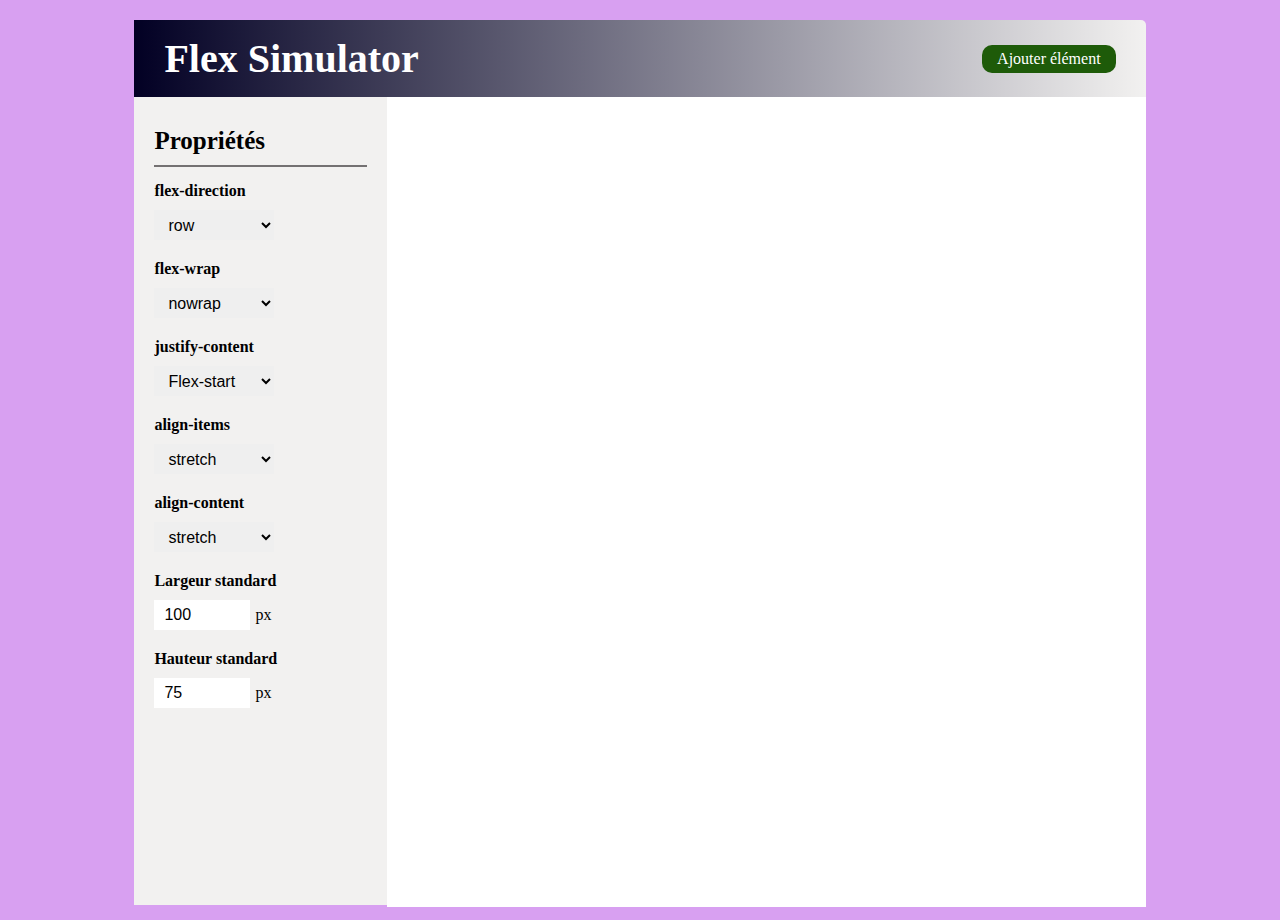
<file: flex_simulator.html>
<!DOCTYPE html>
<html lang="en">
<head>
    <meta charset="UTF-8">
    <title>Flex Simulator</title>
    <link rel="stylesheet" href="https://use.fontawesome.com/releases/v5.0.12/css/all.css"
          integrity="sha384-G0fIWCsCzJIMAVNQPfjH08cyYaUtMwjJwqiRKxxE/rx96Uroj1BtIQ6MLJuheaO9" crossorigin="anonymous">
    <link rel="stylesheet" href="style2.css">
    <script src="JS/jquery_min.js"></script>
    <script src="JS/script2.js"></script>
</head>
<body>
<div id="container">
    <header>
        <h1>Flex Simulator</h1>
        <div class="noselect" unselectable="on" onselectstart="return false;"
             id="add_element">
            Ajouter élément
        </div>
    </header>
    <main>
        <section id="commands">
            <h2>Propriétés</h2>

            <div><h3>flex-direction</h3>
                <select class="input_detect" name="" id="flex-direction">
                    <option value="row">row</option>
                    <option value="row-reverse">row-reverse</option>
                    <option value="column">column</option>
                    <option value="column-reverse">column-reverse</option>
                </select></div>

            <div><h3>flex-wrap</h3>
                <select class="input_detect" name="" id="flex-wrap">
                    <option selected value="nowrap">nowrap</option>
                    <option value="wrap">wrap</option>
                    <option value="wrap-reverse">wrap-reverse</option>
                </select></div>


            <div><h3>justify-content</h3>
                <select class="input_detect" name="" id="justify-content">
                    <option selected value="flex-start">Flex-start</option>
                    <option value="flex-end">Flex-end</option>
                    <option value="center">center</option>
                    <option value="space-between">space-between</option>
                    <option value="space-around">space-around</option>
                    <option value="space-evenly">space-evenly</option>
                </select></div>

            <div><h3>align-items</h3>
                <select class="input_detect" name="" id="align-items">
                    <option value="flex-start">Flex-start</option>
                    <option value="flex-end">Flex-end</option>
                    <option value="center">center</option>
                    <option selected value="stretch">stretch</option>
                    <option value="baseline">baseline</option>
                </select></div>

            <div>
                <h3>align-content</h3>
                <select class="input_detect" name="" id="align-content">
                    <option value="flex-start">Flex-start</option>
                    <option value="flex-end">Flex-end</option>
                    <option value="center">center</option>
                    <option selected value="stretch">stretch</option>
                    <option value="space-between">space-between</option>
                    <option value="space-around">space-around</option>
                </select>
            </div>
            <div>
                <h3>Largeur standard</h3>
                <div>
                    <input type="text" id="width" value="100">
                    <span> px</span>
                </div>
            </div>
            <div>
                <h3>Hauteur standard</h3>
                <div>
                    <input type="text" id="height" value="75">
                    <span> px</span>
                </div>
            </div>
        </section>
        <section id="cadre">
        </section>
    </main>
</div>

</body>
</html>
</file>
<file: style2.css>
html {
    height:100%;
}

* {
    font-size:16px;
    padding-left: 0;
    vertical-align: top;
    margin-top:0;
    margin-bottom:0;
    box-sizing: border-box;
}

body {
    background: #d8a0f1;
    font-family: Calibri;
    height:100%;
}

    #container {
        background: #f2f1f0;
        width:80%;
        margin:20px auto;
        box-sizing: border-box;
        border-radius: 5px;
        /*overflow: hidden;*/
        height:90%;
    }

        header {
            padding:15px 30px;
            margin: 0;
            display: flex;
            justify-content: space-between;
            align-items: center;
            background: rgb(2,0,36);
            background: linear-gradient(90deg, rgba(2,0,36,1) 0%, rgba(193,0,0,0) 100%);
        }

            header h1 {
                font-size: 40px;
                color:white;
            }

            #add_element {
                background-color: #1e5b09;
                color:white;
                border-radius: 10px;
                padding: 5px 15px;
                text-decoration: none;
                cursor:pointer;
                /*width:20%;*/
                box-sizing: border-box;
                justify-content: center;
                text-align: center;

            }

            #add_element:hover {
                background-color: #44cc12;
            }


        main {
                display:flex;
                align-items: stretch;
                height: 100%;
            }

                #commands {
                    display: flex;
                    flex-direction: column;
                    flex-wrap: nowrap;
                    justify-content: flex-start;
                    align-items: stretch;
                    width: 25%;
                    padding:20px;
                    box-sizing: border-box;
                    border-bottom: 2px solid #d8a0f1;
                    background: #f2f1f0;
                    height: 100%;

                }

                    #commands > h2 {
                        font-size: 25px;
                        border-bottom: #747172 2px solid;
                    }

                    #commands h3 , #commands h2 {
                        padding:10px 10px 10px 0;
                        min-width: 100px;
                    }

                    #commands > div {
                        display: flex;
                        flex-wrap: wrap;
                        flex-direction: row;
                        justify-content: space-between;
                        align-items: center;
                        align-content: center;
                        margin:5px 0;
                    }


                        #commands > div input {
                            border:none;
                            width:80%;
                            /*margin-right: 5px;*/
                            height: 30px;
                            padding-left: 10px;
                            box-sizing: border-box;
                        }

                        #commands > div > select {
                            height: 30px;
                            width:120px;
                            border: none;
                            padding-left: 10px;
                        }

                        #commands > div > div {
                            display: flex;
                            align-items: center;
                            height: 30px;
                            width:120px;
                            border: none;
                        }

                            #commands > div > div > span {
                                margin-left:5px;
                            }

                .blocs {
                    transition:all 0.5s ease-in-out;

                }

                #cadre {
                    display: flex;
                    width:75%;
                    height:100%;
                    background-color: white;
                }

                    #cadre > div {
                        font-size: 40px;
                        width: 100px;
                        height: 75px;
                        display: flex;
                        justify-content: center;
                        align-items: center;
                        background-color: #06D6A0;
                        border-right: 5px dashed black;
                        border-bottom: 5px dashed black;
                        border-top: 5px solid white;
                        border-left: 5px solid white;
                        position: relative;
                        color:white;
                    }

                    #cadre > div > i {
                        position:absolute;
                        cursor:pointer;
                        padding-right:2px;
                        padding-left:2px;
                        background-color: white;
                        color:grey;
                        /*cursor: pointer;*/
                    }

                    #cadre > div > i.remove {
                        top:0;
                        right:0;
                    }

                    #cadre > div > i.fa-bars {
                        top:0;
                        left:0;
                    }


.noselect {
    -moz-user-select: none;
    -webkit-user-select: none;
    -ms-user-select: none;
    user-select: none;
    -o-user-select: none;
}

.select {
    -moz-user-select: auto;
    -webkit-user-select: auto;
    -ms-user-select: auto;
    user-select: auto;
    -o-user-select: auto;
}



#menu {
    position:absolute;
    left:25px;
    top:0;
    width:200px;
    color:black;
    background-color: #f2f1f0;
    z-index: 10;
    font-family: Calibri;
    height: 250px;
    display: none;
}

    #menu > section {
        padding: 10px;
        display:flex;
        flex-direction: column;
        flex-wrap: nowrap;
        align-items: stretch;
        justify-content: flex-start;
        height:100%;
        box-sizing: border-box;
        text-align: center;

    }

    #menu section span {
        font-size: 20px;
    }




        #menu select , #menu input{
            border:none;
        }

        .close {
            padding:0;
            cursor: pointer;
        }




        #menu div > input {
            width:50px;
            color:black;
            padding-left:10px;

        }


#menu section div {
    margin:10px 0;
    display:flex;
    justify-content: space-between;
    align-items: center;

}

    #menu section div:first-child {
        border-bottom: 2px solid #61646c;
    }

    #menu section div:first-child {
        border-bottom: 2px solid #61646c;
        margin-top: 0;
        padding-bottom: 15px;
        align-items: flex-start;

    }

#valid_elem {
    background-color: #06D6A0;
    border-radius: 10px;
    width:100%;
    text-align: center;
    display: block;
    margin:0 auto;
    box-sizing: border-box;
    cursor: pointer;
    padding: 10px;
}

h4 {
    display: inline-block;
    font-size: 15px;
}
h5 {
    margin:0 auto;
    /*margin:0px;*/
}


.temp_win {
    position:absolute;
    top:0;
    left:0;
    background-color: transparent;
    border:3px black dotted;
    z-index: 3;
}
</file>
